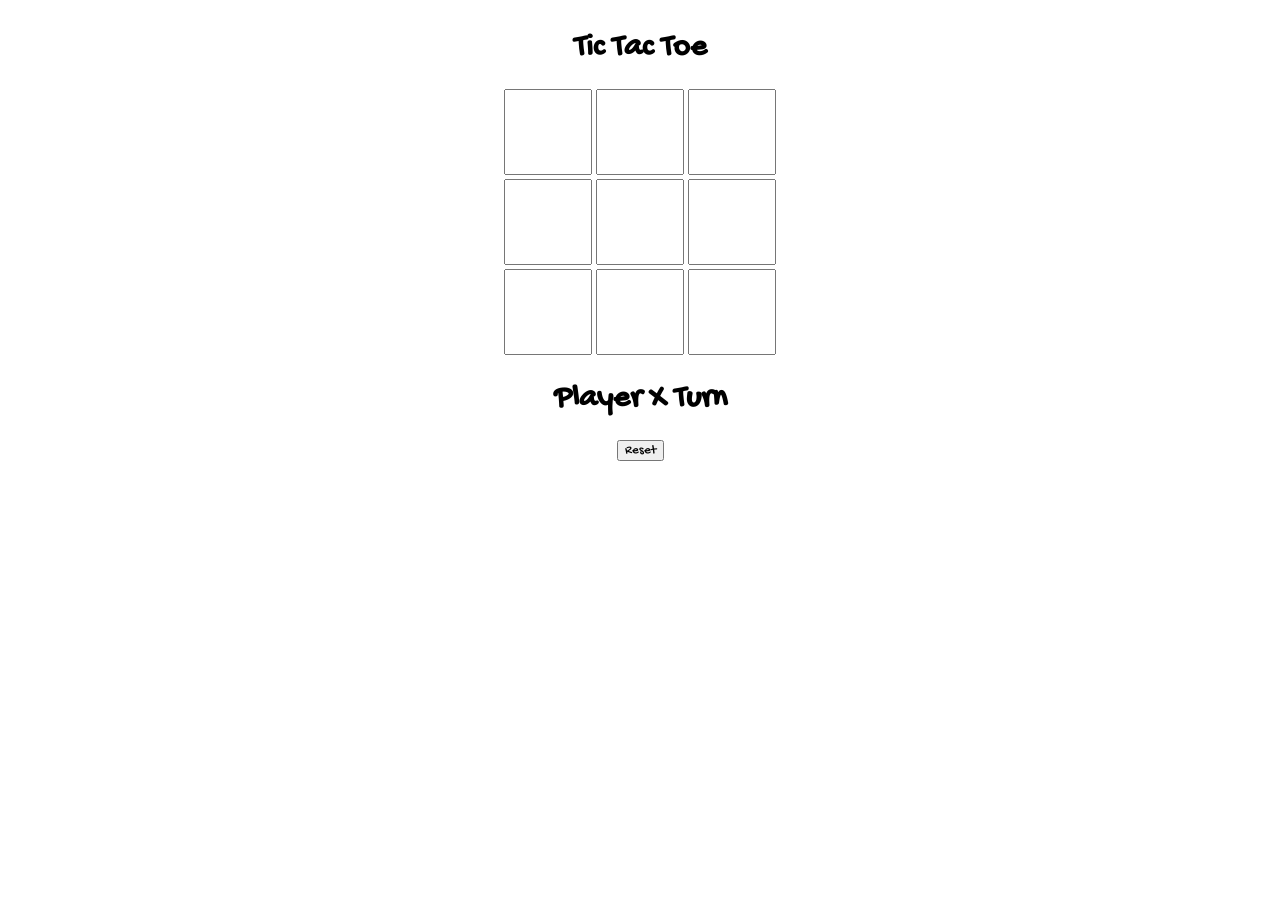
<file: index.html>
<!DOCTYPE html>
<html lang="en">
<head>
    <meta charset="UTF-8">
    <meta http-equiv="X-UA-Compatible" content="IE=edge">
    <meta name="viewport" content="width=device-width, initial-scale=1.0">
    <title>Document</title>
    <link rel="stylesheet" href="style.css">
</head>
<body>
    <div class="container">
        <h1 class="text-center">Tic Tac Toe</h1>
        <div class="grid">
            <div class="row">
                <input type="text" class="cell" id="cell1" onclick="cell1Click()" readonly/>
                <input type="text" class="cell" id="cell2" onclick="cell2Click()" readonly/>
                <input type="text" class="cell" id="cell3" onclick="cell3Click()" readonly/>
            </div>
            <div class="row">
                <input type="text" class="cell" id="cell4" onclick="cell4Click()" readonly/>
                <input type="text" class="cell" id="cell5" onclick="cell5Click()" readonly/>
                <input type="text" class="cell" id="cell6" onclick="cell6Click()" readonly/>
            </div>
            <div class="row">
                <input type="text" class="cell" id="cell7" onclick="cell7Click()" readonly/>
                <input type="text" class="cell" id="cell8" onclick="cell8Click()" readonly/>
                <input type="text" class="cell" id="cell9" onclick="cell9Click()" readonly/>
            </div>
        </div>
        <div class="text-center">
            <h1 class="game-status" id="game-status-text">Player X Turn</h1>
        </div>
        <div class="text-center">
            <button class="reset-btn" onclick="reset()">Reset</button>
        </div>
    </div>
    <script src="script.js"></script>
</body>
</html>
</file>
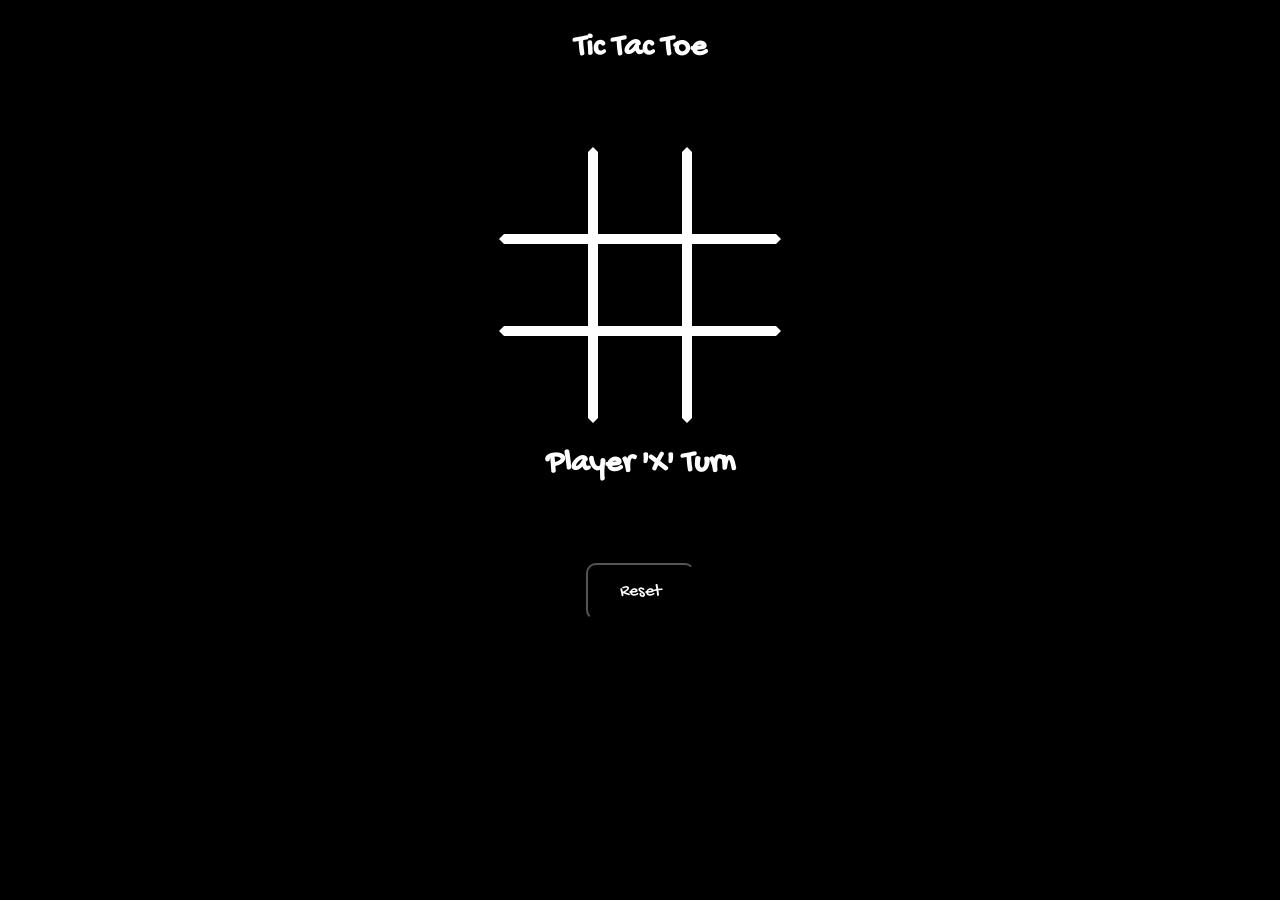
<file: src/index.html>
<!DOCTYPE html>
<html lang="en">
<head>
    <meta charset="UTF-8">
    <meta http-equiv="X-UA-Compatible" content="IE=edge">
    <meta name="viewport" content="width=device-width, initial-scale=1.0">
    <title>Tic Tac Toe</title>
    <link rel="stylesheet" href="style.css">
</head>
<body>
    <div class="container">
        <h1 class="text-center">Tic Tac Toe</h1>
        <div class="grid">
            <div class="row">
                <input type="text" class="cell" id="cell1" data-value="1" readonly/>
                <input type="text" class="cell" id="cell2" data-value="2" readonly/>
                <input type="text" class="cell" id="cell3" data-value="3" readonly/>
            </div>
            <div class="row">
                <input type="text" class="cell" id="cell4" data-value="4" readonly/>
                <input type="text" class="cell" id="cell5" data-value="5" readonly/>
                <input type="text" class="cell" id="cell6" data-value="6" readonly/>
            </div>
            <div class="row">
                <input type="text" class="cell" id="cell7" data-value="7" readonly/>
                <input type="text" class="cell" id="cell8" data-value="8" readonly/>
                <input type="text" class="cell" id="cell9" data-value="9" readonly/>
            </div>
        </div>
        <div class="text-center">
            <h1 class="game-status" id="game-status-text">Player 'X' Turn</h1>
        </div>
        <div class="text-center">
            <button class="reset-btn" onclick="reset()">Reset</button>
        </div>
    </div>
    <script src="script.js"></script>
    <!-- <script>
        const cell = document.querySelectorAll('.cell');
        cell.forEach(function(userItem) {
            userItem.addEventListener('click',function(){
                console.log(this);
                this.value = "X";
            })
        });
    </script> -->
</body>
</html>
</file>
<file: style.css>
@import url('https://fonts.googleapis.com/css2?family=Gochi+Hand&display=swap');
body{
    display: flex;
    justify-content: center;
    align-items: center;
    font-family: 'Gochi Hand', cursive;
}
.text-center{
    display: flex;
    justify-content: center;
    align-items: center;
}
.row{
    margin-bottom: 4px;
}
.cell{
    width: 5rem;
    height: 5rem;
    margin-top: 0;
    font-family: 'Gochi Hand', cursive;
    font-size: 3rem;
    text-align: center;
}
.reset-btn{
    font-family: 'Gochi Hand', cursive;
}
</file>
<file: src/style.css>
@import url('https://fonts.googleapis.com/css2?family=Gochi+Hand&display=swap');
body{
    display: flex;
    justify-content: center;
    align-items: center;
    font-family: 'Gochi Hand', cursive;
    background-color: black;
}
h1{
    margin-bottom: 5rem;
}
.text-center{
    display: flex;
    justify-content: center;
    align-items: center;
    color: white;
}
.row{
    display:flex;
}
.cell{
    width: 5rem;
    height: 5rem;
    margin-top: 0;
    font-family: 'Gochi Hand', cursive;
    font-size: 3rem;
    text-align: center;
    border: 5px solid white;
    background-color: black;

}
#cell1,#cell2,#cell3{
    border-top: 5px solid transparent;
}
#cell1,#cell4,#cell7{
    border-left: 5px solid transparent;
}
#cell3,#cell6,#cell9{
    border-right: 5px solid transparent;
}
#cell7,#cell8,#cell9{
    border-bottom: 5px solid transparent;
}
.reset-btn{
    font-family: 'Gochi Hand', cursive;
    color: white;
    font-size: large;
    background-color: black;
    padding: 1rem 2rem;
    border-radius: 10px;
}
</file>
